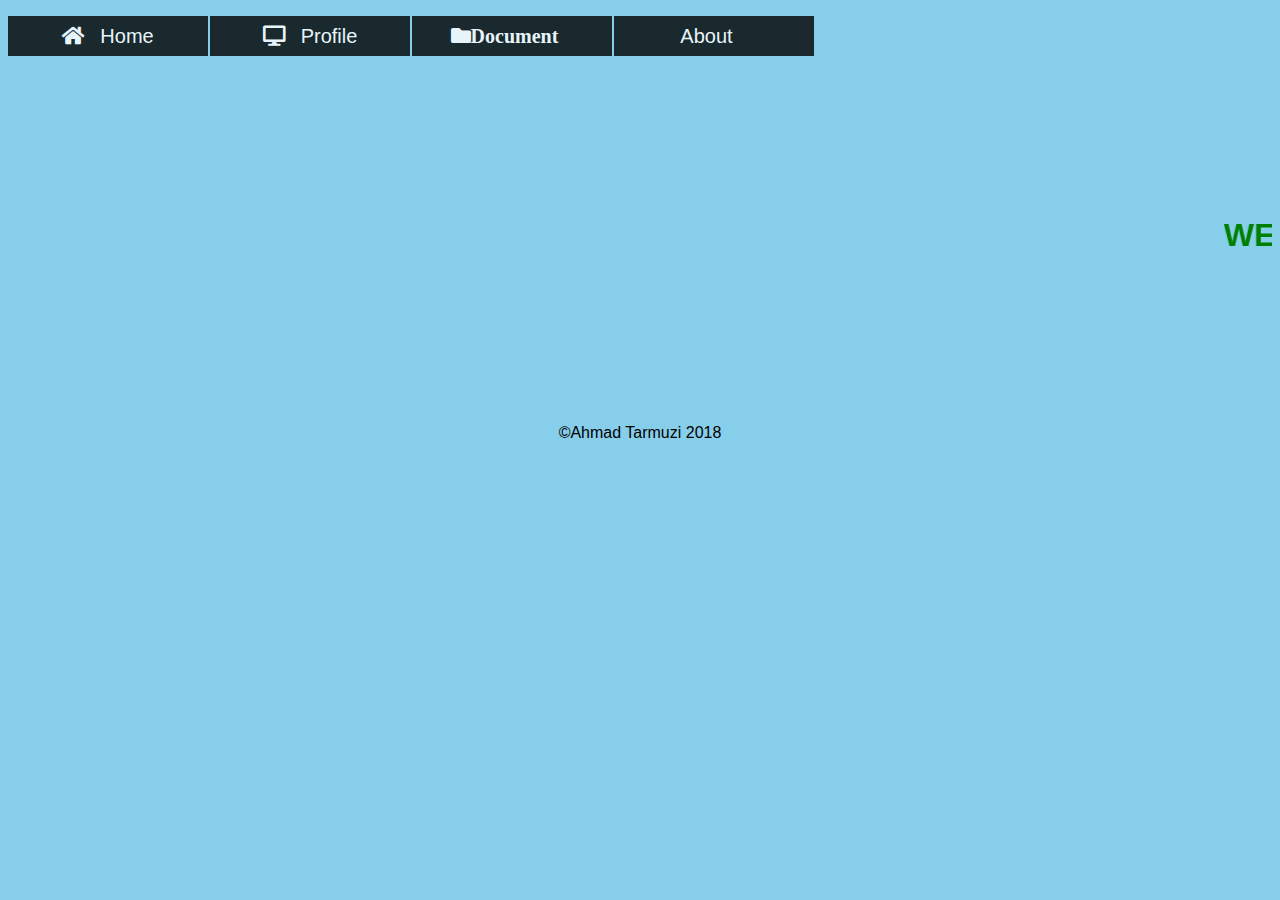
<file: Tugas5/index.html>
<!DOCTYPE html>
<html>
<head>
	<title>COBAAN WEB</title>
	<link rel="stylesheet" type="text/css" href="web-fonts-with-css/css/fontawesome-all.min.css">
	<link rel="stylesheet" href="style.css">
</head>
<body>
	<ul>
		<li><a><span class="fa fa-home"></span>Home</a></li>
		<li><a><span class="fa fa-desktop"></span>Profile</a>
			<ul>
				<li><a href="Biodata.html"><span class="">Biodata</span></a></li>
				<li><a href="Galeri.html"><span class="">Galerry</span></a></li>
				<li><a href="sosmed.html"><span class="">Sosmed</span></a></li>
			</ul>
		</li>
		<li><a><span class="fas fa-folder">Document</span></a>
			<ul>
				<li><a href="#">Semester 1</a></li>
				<li><a href="#">Semester 2</a></li>
				<li><a href="#">Semester 3</a></li>
				<li><a href="#">Semester 4</a></li>
			</ul>
		</li>
		<li><a><span class="">About</span></a></li>
	</ul>
	<table>
	<p>
	<br>
	<br>
	<br>
	<br>
	<br>
	<br>
	<br>
	<br>
	<br>
	<br>
	<h1 align="center" style="color:green"><marquee>WELCOME TO MY SIMPLE WEB</h1>
	</p>
	</table>
	<br>
	<br>
	<br>
	<br>
	<br>
	<br>
			<center style="color:black">&copy;Ahmad Tarmuzi 2018</center>
	</br>
</body>
</html>
</file>
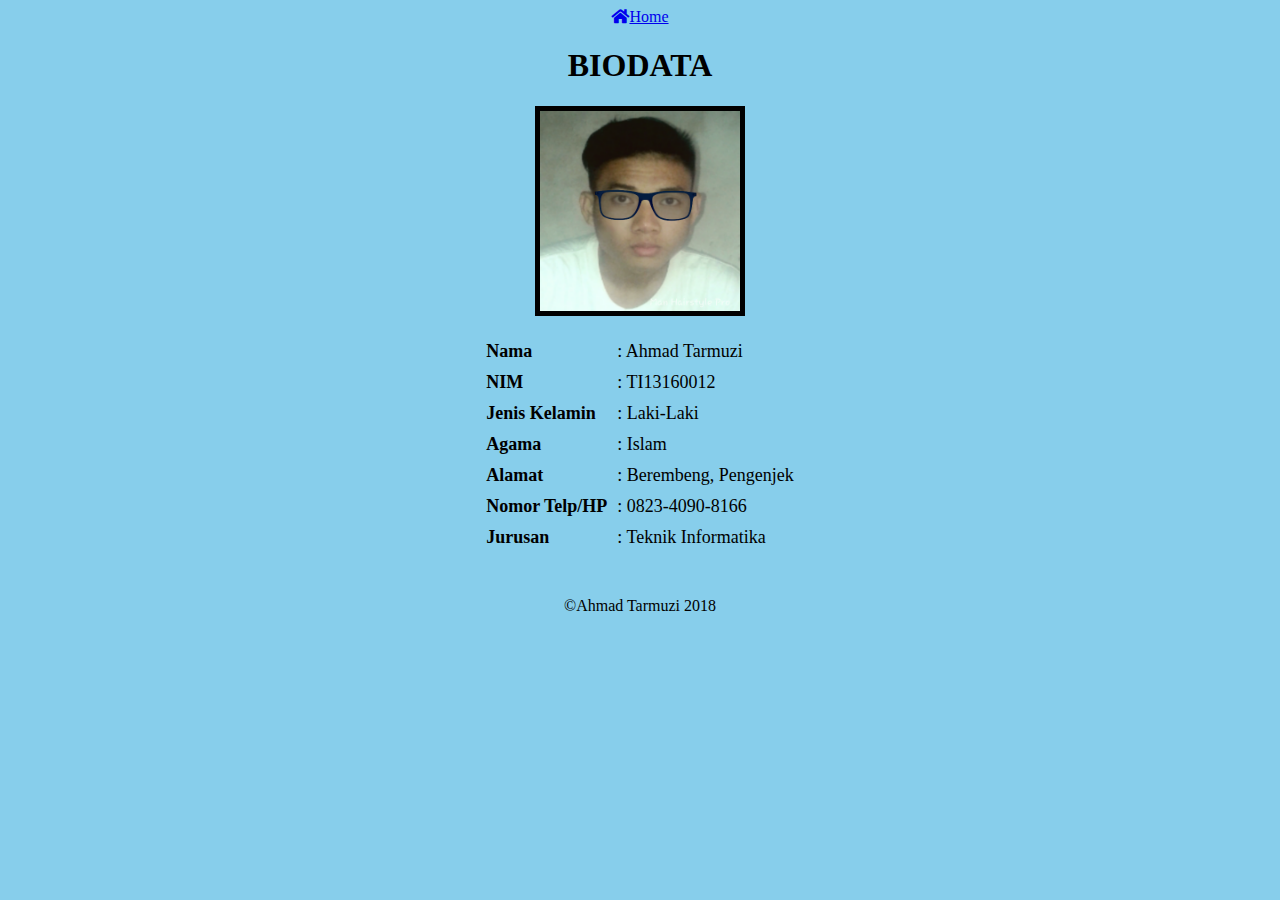
<file: Tugas5/Biodata.html>
<!DOCTYPE html>
<html>
<head>
	<title>Profile</title>
	<link rel="stylesheet" type="text/css" href="web-fonts-with-css/css/fontawesome-all.min.css">
</head>
<body>
	<center>
	<li><a href="index.html"><span class="fa fa-home"></span>Home</a></li>
	<a href="Biodata.html"></a>
	</center>
	<h1 align="center">BIODATA</h1>
	<body style="background-color:skyblue"> </body>
	<tr>
		<center>
		<img src="images/FOTOKU.jpg" width="200px" height="200px" border="5">
		</center>
	</tr>
	<p align="center">
		<table align="center" cellpadding="5" cellspacing="0" >
				<tr>
					<td align="left"><font size="4"><b>Nama</b></td>
					<td ><font size="4">:  Ahmad Tarmuzi</td>
				</tr>
				<tr>
					<td align="left"><font size="4"><b>NIM</b></td>
					<td><font size="4">:  TI13160012</td>
				</tr>
				<tr>
					<td align="left"><font size="4"><b>Jenis Kelamin</b></td>
					<td><font size="4">:  Laki-Laki</td>
				</tr>
				<tr>
					<td align="left"><font size="4"><b>Agama</b></td>
					<td><font size="4">:  Islam</td>
				</tr>
				<tr>
					<td align="left"><font size="4"><b>Alamat</b></td>
					<td><font size="4">:  Berembeng, Pengenjek</td>
				</tr>
				<tr>
					<td align="left"><font size="4"><b>Nomor Telp/HP</b></td>
					<td><font size="4">:  0823-4090-8166</td>
				</tr>
				<tr>
					<td align="left"><font size="4"><b>Jurusan</b></td>
					<td><font size="4">:  Teknik Informatika</td>
				</tr>
				<tr>
					<td colspan="5" align="center"></td>
				</tr>
			</table>
	</p>
		<br>
			<center>&copy;Ahmad Tarmuzi 2018</center>
		</br>
</body>
</html>
</file>
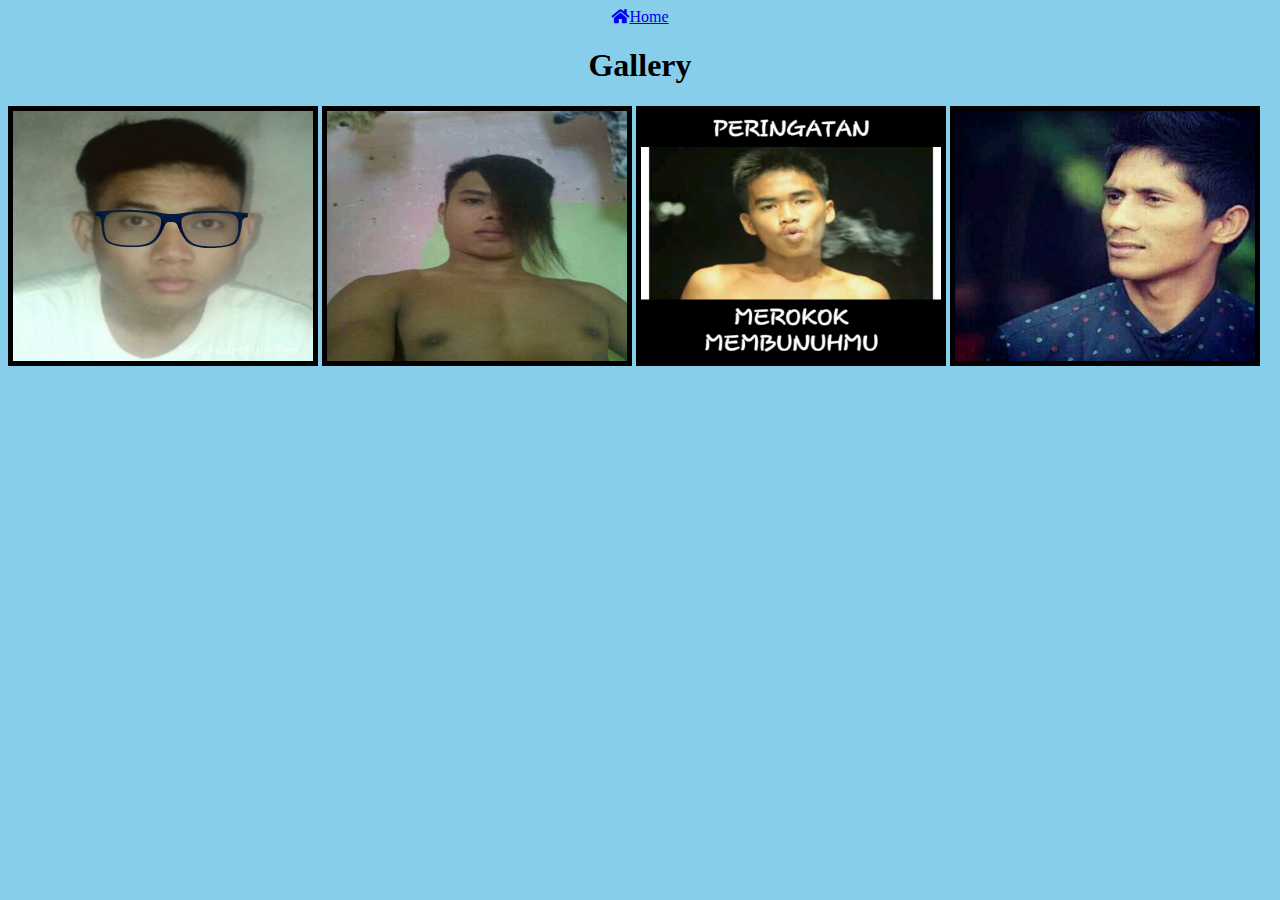
<file: Tugas5/Galeri.html>
<!DOCTYPE html>
<html>
<head>
	<title>Profile</title>
	<link rel="stylesheet" type="text/css" href="web-fonts-with-css/css/fontawesome-all.min.css">
</head>
<body>
	<center>
	<li><a href="index.html"><span class="fa fa-home"></span>Home</a></li>
	<a href="Galeri.html"></a>
	</center>
	<h1 align="center">Gallery</h1>
	<body style="background-color:skyblue"></body>
		<img src="images/FOTOKU.jpg" width="300px" height="250px" border="5">
		<img src="images/ditap.jpg" width="300px" height="250px" border="5">
		<img src="images/said.jpg" width="300px" height="250px" border="5">
		<img src="images/berg.jpg" width="300px" height="250px" border="5">
</body>
</html>
</file>
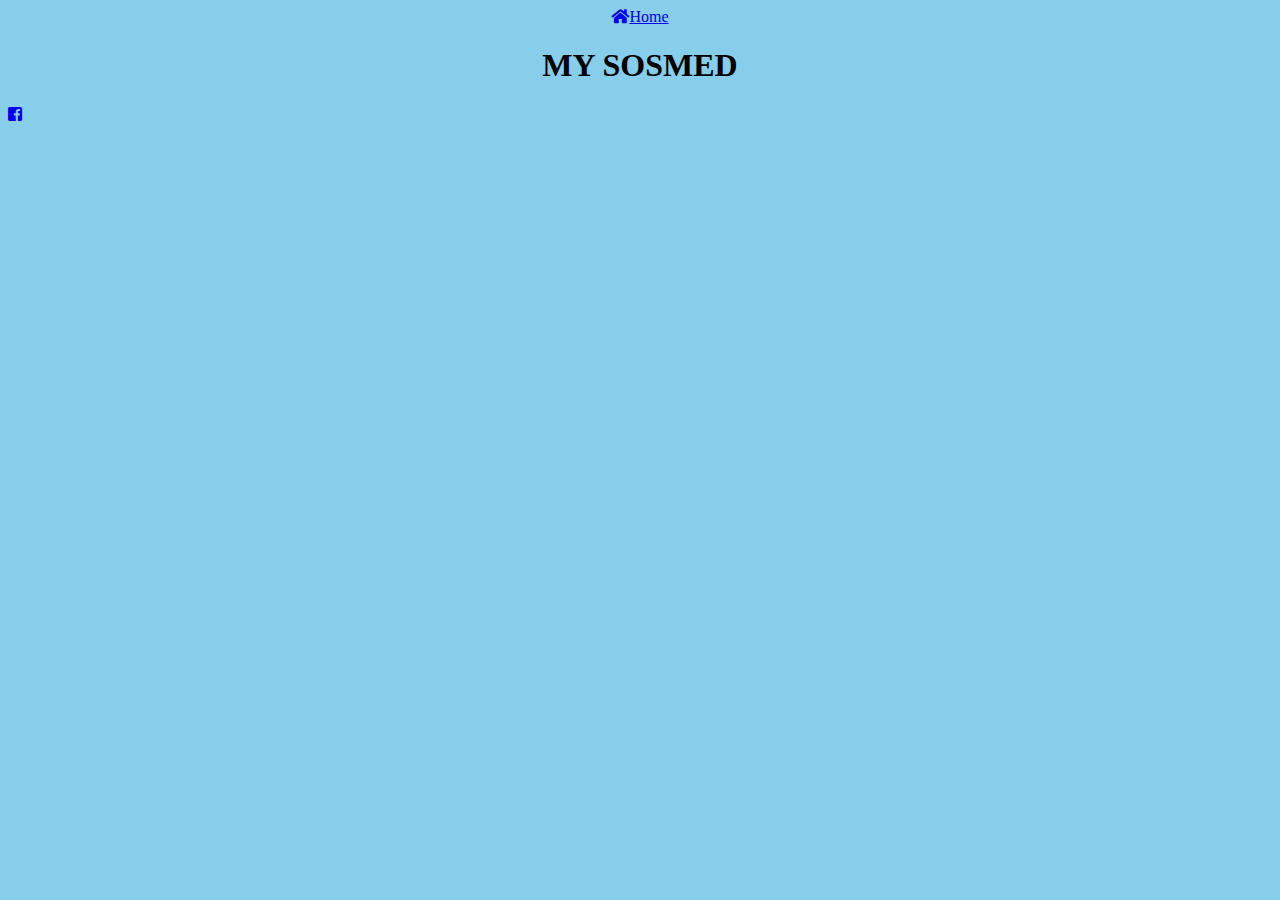
<file: Tugas5/sosmed.html>
<!DOCTYPE html>
<html>
<head>
	<title>Profile</title>
	<link rel="stylesheet" type="text/css" href="web-fonts-with-css/css/fontawesome-all.min.css">
</head>
<body>
	<center>
	<li><a href="index.html"><span class="fa fa-home"></span>Home</a></li>
	<a href="sosmed.html"></a>
	</center>
	<h1 align="center">MY SOSMED</h1>
	<body style="background-color:skyblue"> </body>
	<li><a target="blank" href="https://web.facebook.com/ojiq.jr.1"><div class="fab fa-facebook-square"></div></a></li>
</body>
</html>
</file>
<file: Tugas5/style.css>
body{
	background: skyblue;
	background-size: cover;
	font-family: arial;
	color: white;
}
ul{
	margin: 0px;
	padding: 0px;
	list-style: none;
}
span{
	margin-right: 15px;
}
ul li{
	float: left;
	width: 200PX;
	height: 40PX;
	background-color: black;
	opacity: .8;
	line-height: 40px;
	cursor: pointer;
	text-align: center;
	font-size: 20px;
	margin-right: 2px;
}
ul li a{
	text-decoration: none;
	color: white;
	display: block;
}
ul li a:hover{
	background-color: green;
}
ul li ul li{
	display: none;
}
ul li:hover ul li{
	display: block;
}
</file>
